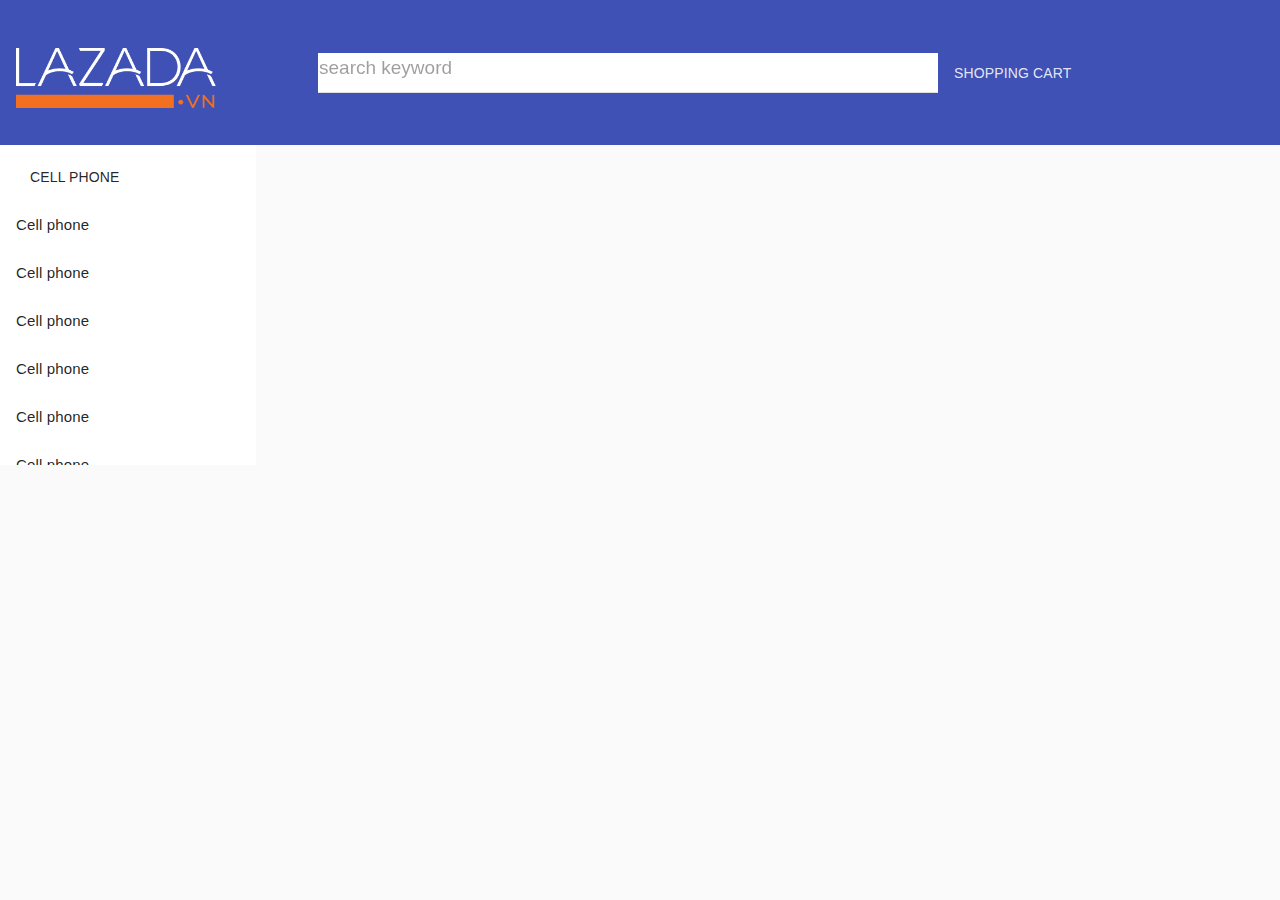
<file: Ecommerce/index.html>
<!DOCTYPE html>
<html>
	<head>
		<title>Ecommerce site</title>
		<link href = "css/angular-material.min.css" rel = "stylesheet">
		<link href = "css/style.css" rel = "stylesheet">
		<script src = "scripts/lib/angular.min.js"></script>
		<script src = "scripts/lib/angular-animate.min.js"></script>
		<script src = "scripts/lib/angular-aria.min.js"></script>
		<script src = "scripts/lib/angular-material.min.js"></script>
		<script src = "scripts/lib/angular-messages.min.js"></script>
		<script src = "scripts/lib/angular-route.min.js"></script>
		<script src = "scripts/App.js"></script>
		<script src = "scripts/controller/MainPageController.js"></script>
	</head>
	<body ng-app = "EcommerceModule">
		<div layout = "column">
			<header md-colors = "{background: 'Indigo'}">
				<div id = "heading" layout = "row" class="md-padding" layout-align = "start center">
					<a href = "/">
						<image src = "resources/image/lazada.png" alt = "lazada" 
						style = "width:200px;height:60px"></image>
					</a>
					<md-input-container class = "md-block" flex = "50">
						<label>search keyword</label>
						<input id = "searchinput" type = "text" model = "keyword">
					</md-input-container>
					<md-button>Shopping cart</md-button>
				</div>
			</header>
			<main ng-view></main>
			<footer>
			
			</footer>
		</div>
	</body>
</html>
</file>
<file: Ecommerce/css/style.css>
#heading a {
	width: 300px;
	height: 50px
}
#heading md-input-container label {
	font-size: 19px;
}
#heading md-input-container input {
	background-color: white;
	height: 40px;
	font-size: 20px
}
#heading md-input-container {
	margin-top : 35px; 
	margin-bottom : 10px; 
}
</file>
